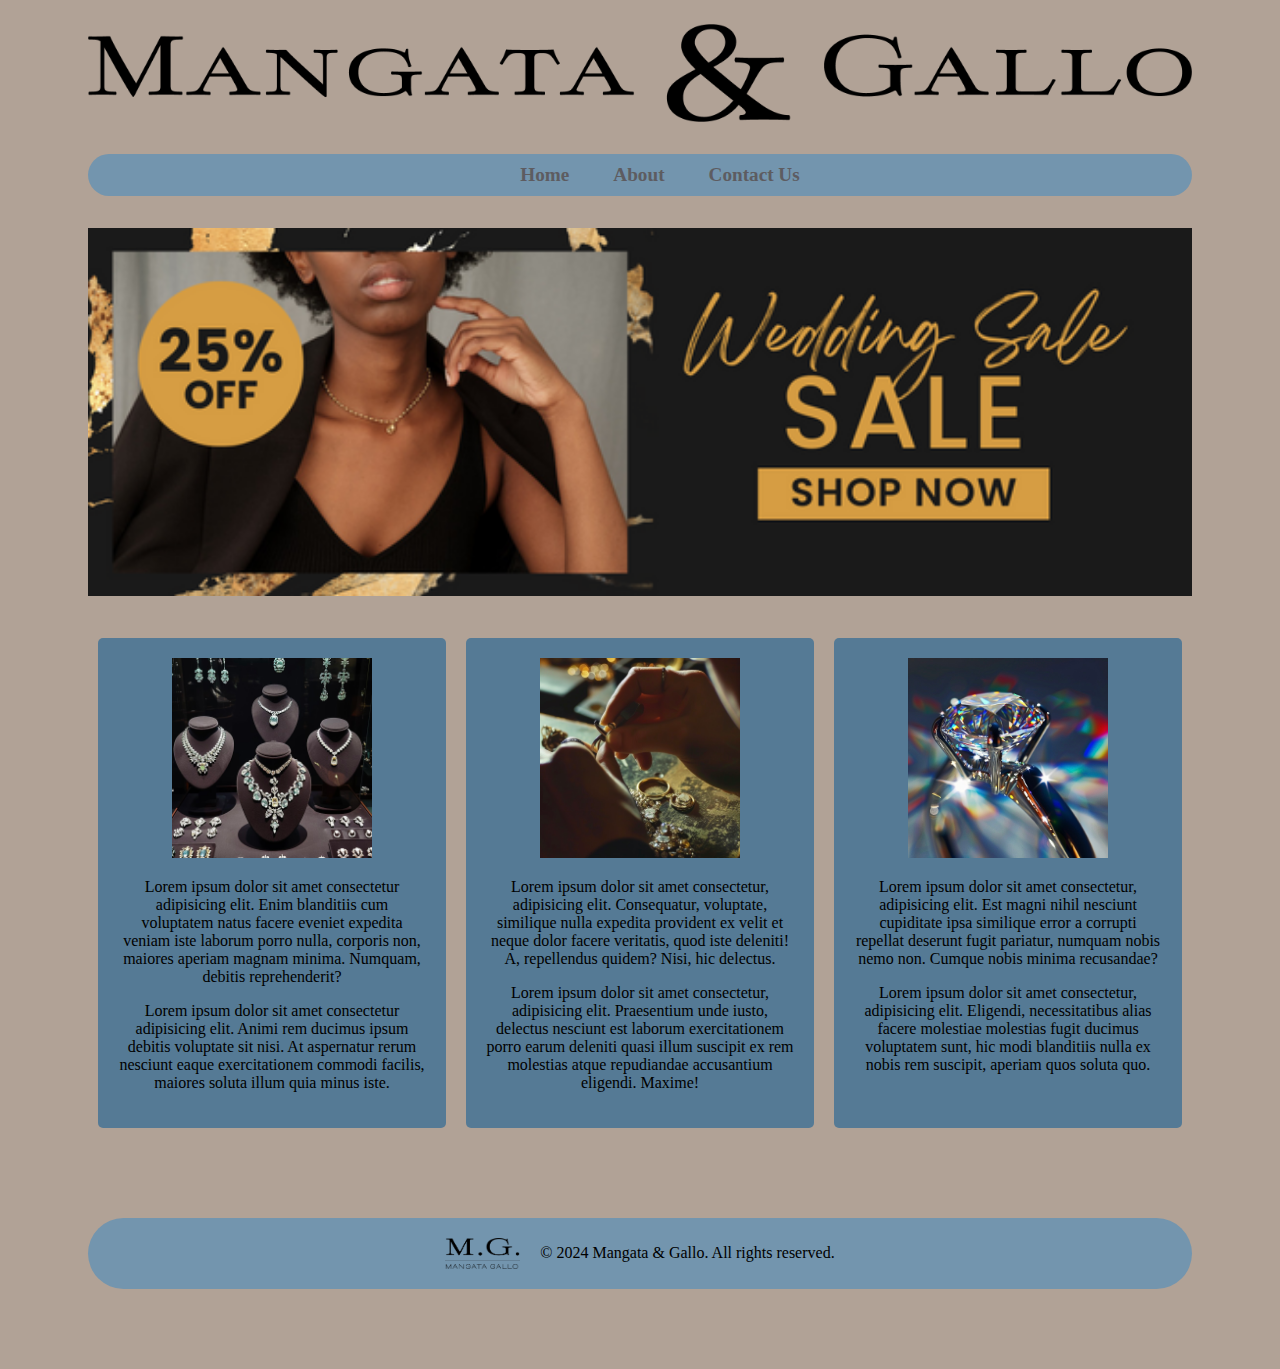
<file: index.html>
<!DOCTYPE html>
<html lang="en">
<head>
  <title>Mangata & Gallo</title>
  <link rel="icon" type="image/x-icon" href="/images/favicon.png">

  <meta property="og:title" content="Mangata & Gallo">
  <meta property="og:type"  content="website">
  <meta property="og:image" content="images/Asset 2@3x.png">
  <meta property="og:url"   content="https://mangatagallo/">
  <meta property="og:description" content="Mangata and Gallo is a jewelry store in Austin, Texas that specializes in special occasions like engagements, weddings and anniversaries.">
  <meta property="og:locale" content="en_US">
  <meta property="og:site_name" content="Mangata & Gallo">

  <link rel="stylesheet" href="style.css">

</head>
<body>
  <header class="header">
    <div class="logo-container">
      <img class="logo" src="images/Asset 2@3x.png" alt="main logo">
    </div>
  </header>
    <nav>
      <ul>
        <li><a href=/index.html>Home</a></li>
        <li><a href=/about.html>About</a></li>
        <li><a href=/contact.html>Contact Us</a></li>
      </ul>
    </nav>
    <main class="main">
      <div class="promotion-container">
        <img class="promotion" src="images/promotion.png" alt="promotion image">
      </div>
      <div class="flex-container">
        <div class="flex-item">
          <img src="images/necklaces.jpeg" alt="photo of necklaces">
          <p>
            Lorem ipsum dolor sit amet consectetur adipisicing elit. Enim blanditiis cum voluptatem natus facere eveniet expedita veniam iste laborum porro nulla, corporis non, maiores aperiam magnam minima. Numquam, debitis reprehenderit?
          </p>
          <p>
            Lorem ipsum dolor sit amet consectetur adipisicing elit. Animi rem ducimus ipsum debitis voluptate sit nisi. At aspernatur rerum nesciunt eaque exercitationem commodi facilis, maiores soluta illum quia minus iste.
          </p>
        </div>
        <div class="flex-item">
          <img src="images/repair.jpeg" alt="an image of jewelry being repaired">
          <p>
            Lorem ipsum dolor sit amet consectetur, adipisicing elit. Consequatur, voluptate, similique nulla expedita provident ex velit et neque dolor facere veritatis, quod iste deleniti! A, repellendus quidem? Nisi, hic delectus.
          </p>
          <p>
            Lorem ipsum dolor sit amet consectetur, adipisicing elit. Praesentium unde iusto, delectus nesciunt est laborum exercitationem porro earum deleniti quasi illum suscipit ex rem molestias atque repudiandae accusantium eligendi. Maxime!
          </p>
        </div>
        <div class="flex-item">
          <img src="images/ring.jpeg" alt="an image of a diamond ring">
          <p>
            Lorem ipsum dolor sit amet consectetur, adipisicing elit. Est magni nihil nesciunt cupiditate ipsa similique error a corrupti repellat deserunt fugit pariatur, numquam nobis nemo non. Cumque nobis minima recusandae?
          </p>
          <p>
            Lorem ipsum dolor sit amet consectetur, adipisicing elit. Eligendi, necessitatibus alias facere molestiae molestias fugit ducimus voluptatem sunt, hic modi blanditiis nulla ex nobis rem suscipit, aperiam quos soluta quo.
          </p>
        </div>
      </div>  
    </main>
    <footer>
      <div class="footer-content">
        <img src="images/Asset 1@3x.png" alt="footer logo">
        &copy; 2024 Mangata & Gallo.  All rights reserved.
      </div>
    </footer>  
</body>

</html>
</file>
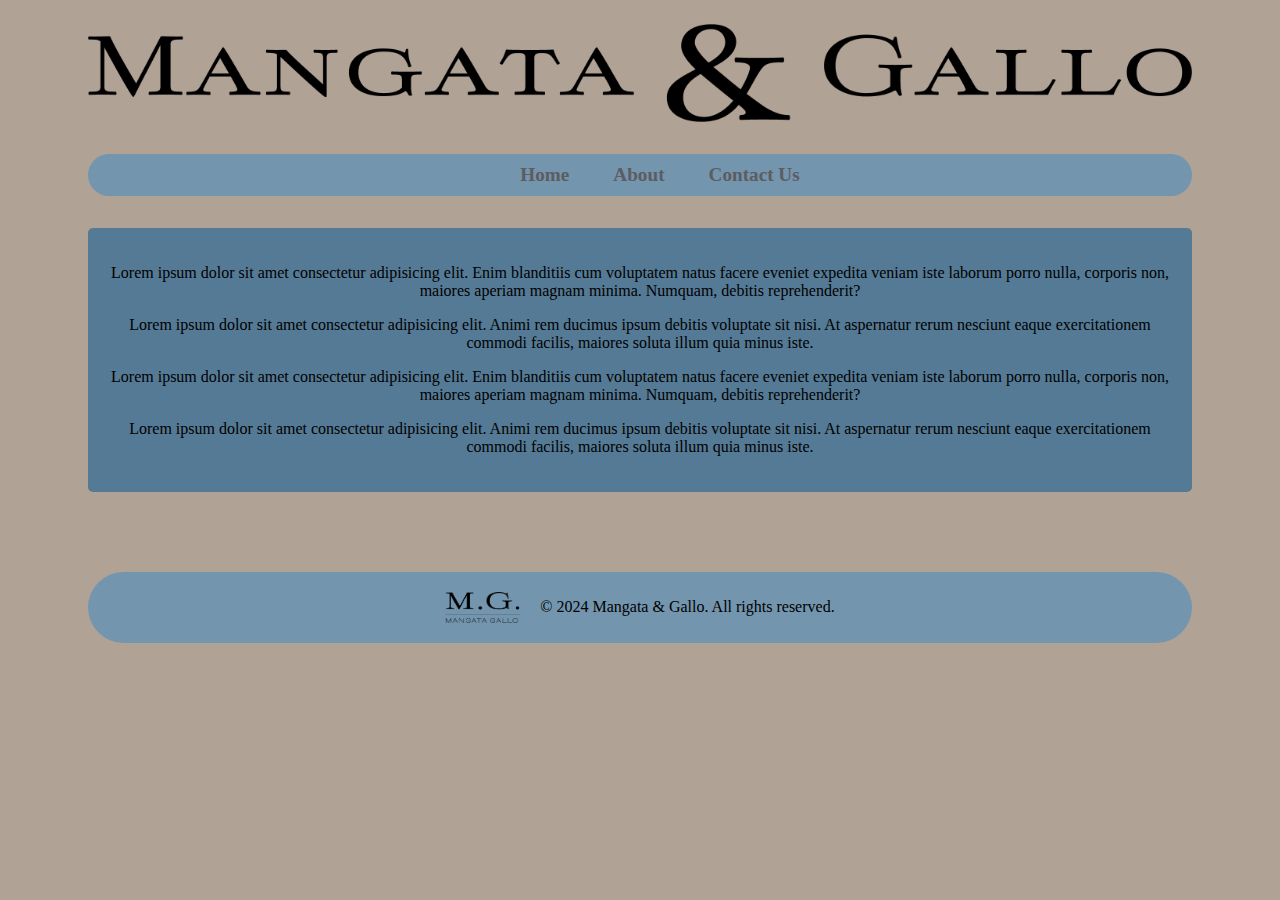
<file: about.html>
<!DOCTYPE html>
<html lang="en">
<head>
  <title>Mangata & Gallo</title>

  <meta property="og:title" content="Mangata & Gallo">
  <meta property="og:type"  content="website">
  <meta property="og:image" content="images/Asset 2@3x.png">
  <meta property="og:url"   content="https://mangatagallo/">
  <meta property="og:description" content="Mangata and Gallo is a jewelry store in Austin, Texas that specializes in special occasions like engagements, weddings and anniversaries.">
  <meta property="og:locale" content="en_US">
  <meta property="og:site_name" content="Mangata & Gallo">

  <link rel="stylesheet" href="style.css">

</head>
<body>
  <header class="header">
    <div class="logo-container">
      <img class="logo" src="images/Asset 2@3x.png">
    </div>
  </header>
  <nav>
    <ul>
      <li><a href=/index.html>Home</a></li>
      <li><a href=/about.html>About</a></li>
      <li><a href=/contact.html>Contact Us</a></li>
    </ul>
  </nav>
  <main>
    <div class="flex-container">
      <div class="flex-item" style="margin: 0em 5em 0em 5em">
        <p>
          Lorem ipsum dolor sit amet consectetur adipisicing elit. Enim blanditiis cum voluptatem natus facere eveniet expedita veniam iste laborum porro nulla, corporis non, maiores aperiam magnam minima. Numquam, debitis reprehenderit?
        </p>
        <p>
          Lorem ipsum dolor sit amet consectetur adipisicing elit. Animi rem ducimus ipsum debitis voluptate sit nisi. At aspernatur rerum nesciunt eaque exercitationem commodi facilis, maiores soluta illum quia minus iste.
        </p>
        <p>
          Lorem ipsum dolor sit amet consectetur adipisicing elit. Enim blanditiis cum voluptatem natus facere eveniet expedita veniam iste laborum porro nulla, corporis non, maiores aperiam magnam minima. Numquam, debitis reprehenderit?
        </p>
        <p>
          Lorem ipsum dolor sit amet consectetur adipisicing elit. Animi rem ducimus ipsum debitis voluptate sit nisi. At aspernatur rerum nesciunt eaque exercitationem commodi facilis, maiores soluta illum quia minus iste.
        </p>
      </div>
  </main>
  <footer>
    <div class="footer-content">
      <img src="images/Asset 1@3x.png" alt="footer logo">
      &copy; 2024 Mangata & Gallo.  All rights reserved.
    </div>
  </footer>  
</body>

</html>
</file>
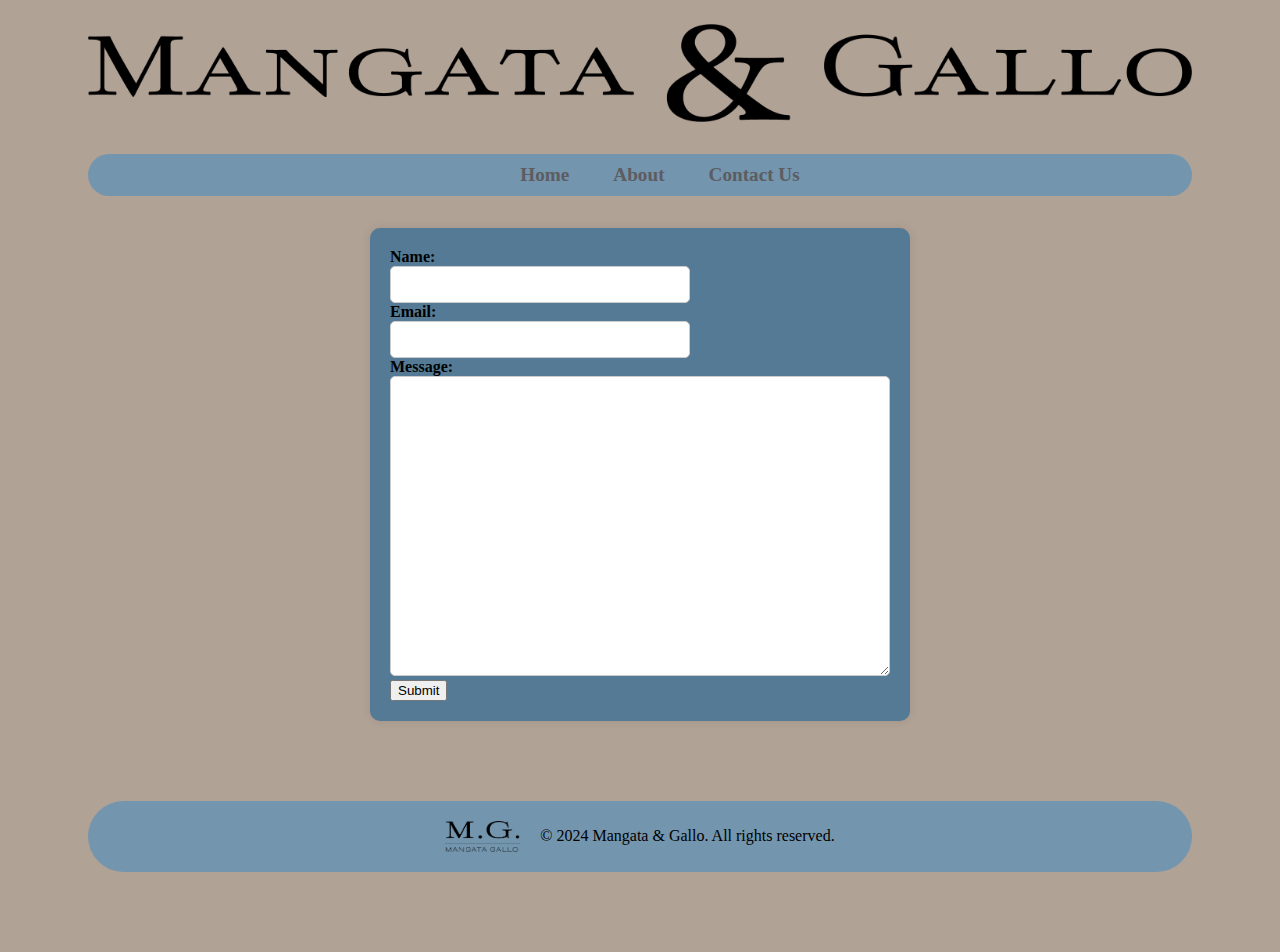
<file: contact.html>
<!DOCTYPE html>
<html lang="en">
<head>
  <title>Mangata & Gallo</title>

  <meta property="og:title" content="Mangata & Gallo">
  <meta property="og:type"  content="website">
  <meta property="og:image" content="images/Asset 2@3x.png">
  <meta property="og:url"   content="https://magatagallo/">
  <meta property="og:description" content="Mangata and Gallo is a jewelry store in Austin, Texas that specializes in special occasions like engagements, weddings and anniversaries.">
  <meta property="og:locale" content="en_US">
  <meta property="og:site_name" content="Mangata & Gallo">

  <link rel="stylesheet" href="style.css">

</head>
<body>
  <header class="header">
    <div class="logo-container">
      <img class="logo" src="images/Asset 2@3x.png">
    </div>
  </header>
  <nav>
    <ul>
      <li><a href=/index.html>Home</a></li>
      <li><a href=/about.html>About</a></li>
      <li><a href=/contact.html>Contact Us</a></li>
    </ul>
  </nav>
  <main>
    <div class="flex-container">
    <form action="submit.php" method="post" class="contact-form">
      <label for="name">Name:</label>
      <input type="text" id="name" name="name" required>
  
      <label for="email">Email:</label>
      <input type="email" id="email" name="email" required>
  
      <label for="message">Message:</label>
      <textarea id="message" name="message" rows="4" required></textarea>
  
      <input type="submit" value="Submit">
    </form>
  </div>
  
  </main>
  <footer>
    <div class="footer-content">
      <img src="images/Asset 1@3x.png" alt="footer logo">
      &copy; 2024 Mangata & Gallo.  All rights reserved.
    </div>
  </footer>  
</body>

</html>
</file>
<file: style.css>
body {
    background-color: #B1A296;
}

.logo-container {
    display: flex;
    justify-content: center;
    padding: 1em 5em 1em 5em;
}

.logo {
    max-width: 100%;
    max-height: auto;
}

li {
    display: inline;
}

nav {
    text-align: center;
}

nav ul {
    list-style-type: none;

    border-radius: 5em;
    background-color: #7395AE;
    margin: 1em 5em 1em 5em;
}

nav ul li a:hover {
    color: blue;
}

nav ul li a {
    text-decoration: none;
    color: #5D5C61;
    display: inline-block;
    font-family: 'Times New Roman';
    font-weight: 600;
    font-size: larger;
    padding: 10px 20px;
}

.promotion-container {
    display: flex;
    justify-content: center;
}

.promotion {
    width: 100%;
}

.main {
    margin: 2em 5em 2em 5em;
}

.flex-container {
    display: flex;
    justify-content: space-between;
    margin: 2em 0em 2em 0em;
    padding: auto;
    flex-wrap: wrap;
}

.flex-item {
    flex: 1;
    background-color: #557A95;
    padding: 20px;
    margin: 10px;
    border-radius: 5px;
    text-align: center;
    min-width: 200px;
    align-items: center;
}

.flex-item img {
    width: 200px;
}

footer {
    text-align: center;
    padding: 20px;
    margin: 5em;
    border-radius: 5em;
    background-color: #7395AE;
}

.footer-content {
    display: flex;
    align-items: center;
    justify-content: center;
}

.footer-content img {
    width: 75px;
    height: auto;
    margin-right: 20px;
}

.contact-form {
    width: 700px;
    height: auto;
    max-width: 500px;
    margin: 0 auto;
    background-color: #557A95;
    padding: 20px;
    border-radius: 10px;
    box-shadow: 0 0 10px rgba(0, 0, 0, 0.1);
}

.form-group {
    margin-bottom: 20px;
}

label {
    display: block;
    font-weight: bold;
}

input[type="text"],
input[type="email"],
textarea {
    width: 60%;
    padding: 10px;
    border: 1px solid #ccc;
    border-radius: 5px;
    box-sizing: border-box;
}

textarea {
    resize: vertical;
}

textarea#message {
    height: 300px;
    width: 100%;

}

.submit-button {
    width: 100%;
    padding: 10px;
    background-color: #007bff;
    color: #fff;
    border: none;
    border-radius: 5px;
    cursor: pointer;
    transition: background-color 0.3s ease;
}

.submit-button:hover {
    background-color: #0056b3;
}
</file>
